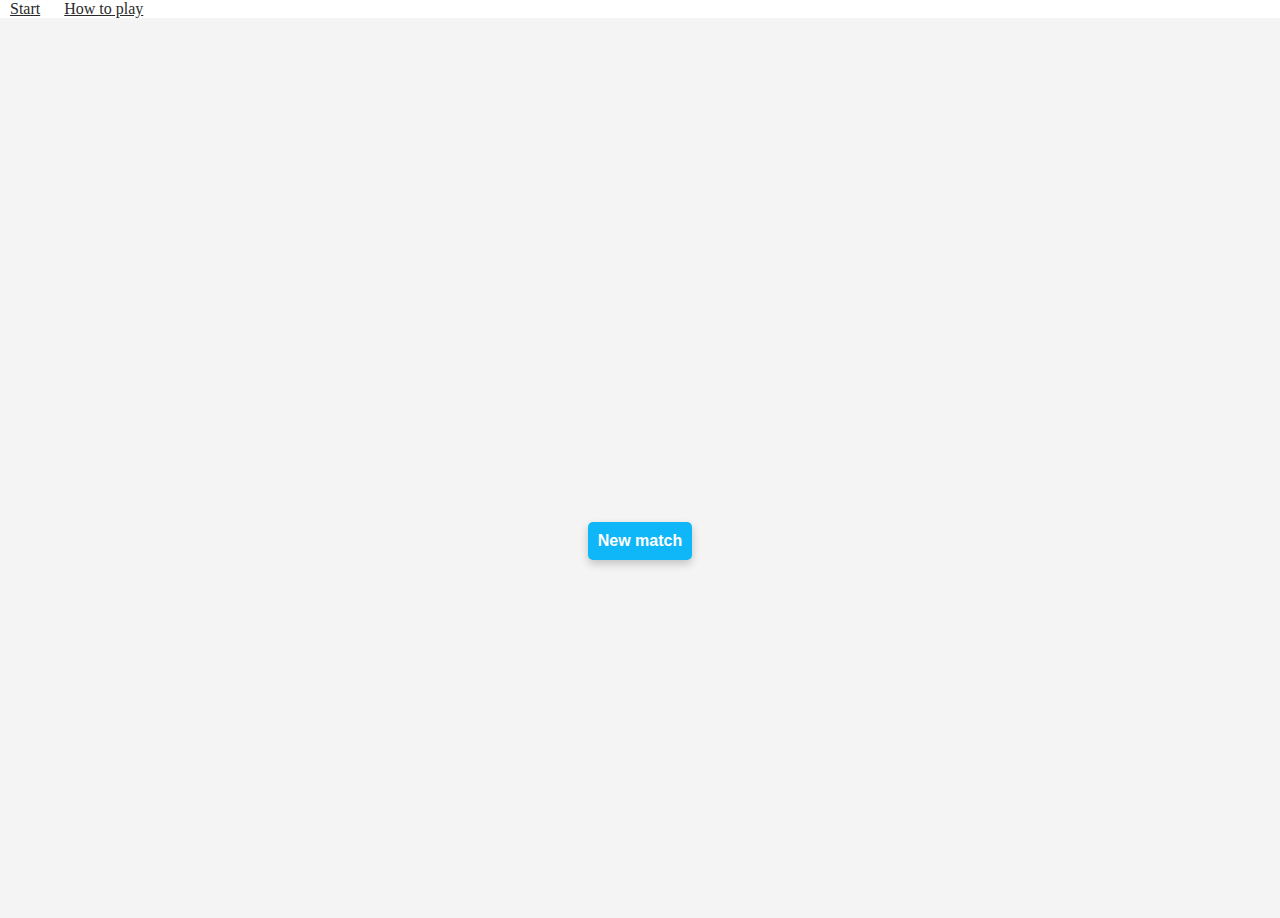
<file: index.html>
<!DOCTYPE html>
<html lang="en">
<head>
    <meta charset="UTF-8">
    <meta http-equiv="X-UA-Compatible" content="IE=edge">
    <meta name="viewport" content="width=device-width, initial-scale=1.0">
    <title>Rock Paper Scissors</title>
    <link rel="stylesheet" href="css/style.css">
    <link rel="stylesheet" href="css/game.css">
</head>
<body>
    <nav>
        <ul>
            <li><a href="index.html">Start</a></li>
            <li><a href="howto.html">How to play</a></li>
        </ul>
    </nav>
    <main>
        <div id="gameArea">
            <div id="matchResult">
                <div>
                    <h2 class="text-center">You</h2>
                    <div class="card">
                        <img id="playerschoiceImg" src="img/scissors.png" alt="">
                        <p id="playerschoice"></p>
                    </div>
                </div>
                <div>
                    <h2 class="text-center">Computer</h2>
                    <div class="card">
                        <img id="computerschoiceImg" src="img/scissors.png" alt="">
                        <p id="computerschoice"></p>
                    </div>
                </div>
            </div>
            <h2><span id="winningmessage"></h2>
        
            
            <div><h2 id="timer">3</h2></div>
            <button class="btn" id="btnNewMatch">New match</button>

            <div class="choiceButtons">
                <div class="card choiceButton rock" id="choiceButtonRock">
                    <img src="img/rock.png" alt="">
                    <p>rock</p>
                </div>
                <div class="card choiceButton paper" id="choiceButtonPaper">
                    <img src="img/paper.png" alt="">
                    <p>paper</p>
                </div>
                <div class="card choiceButton scissors" id="choiceButtonScissors">
                    <img src="img/scissors.png" alt="">
                    <p>scissors</p>
                </div>
            </div>
        </div>
    </main>

    <script src="js/rockPaperScissors.js"></script>
</body>
</html>
</file>
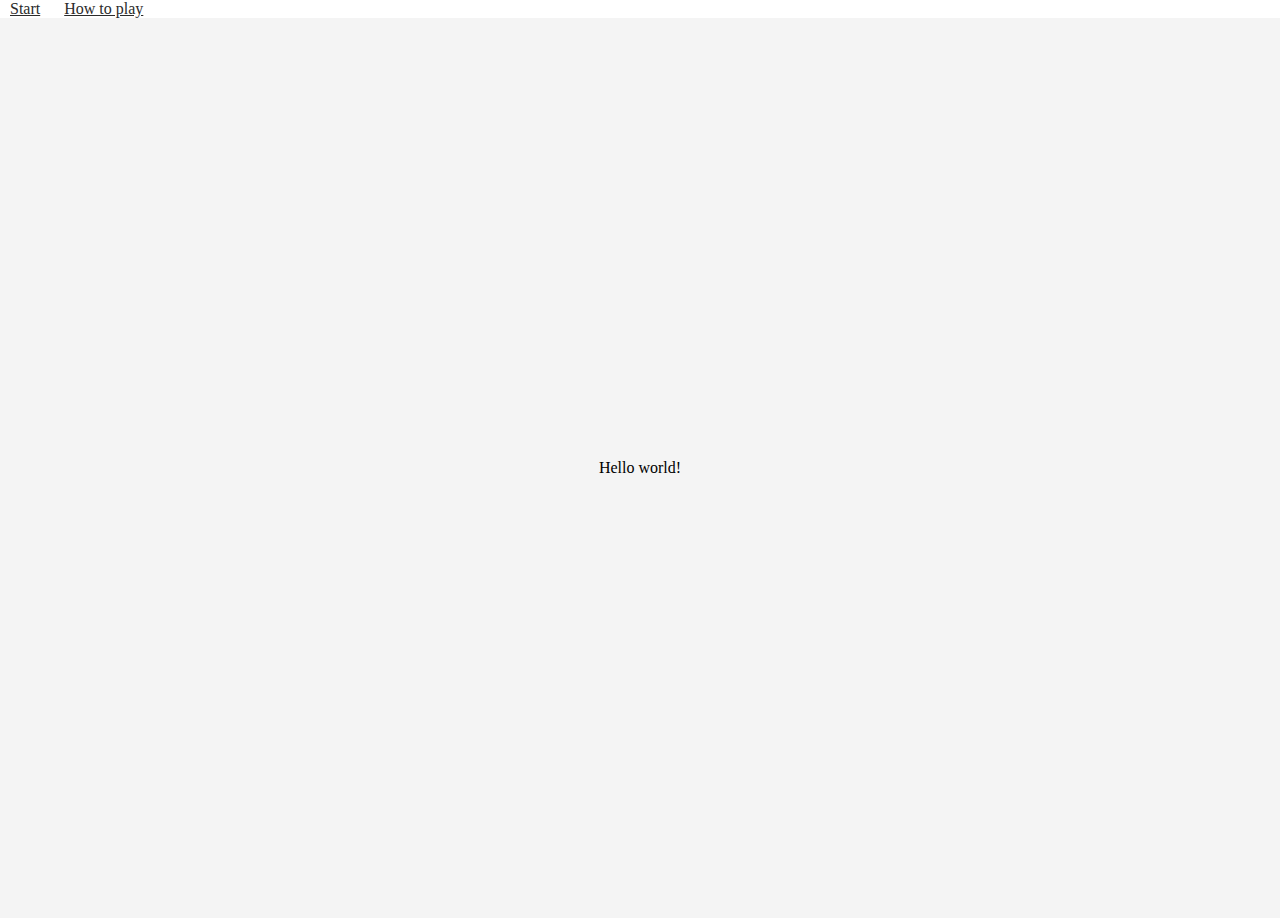
<file: howto.html>
<!DOCTYPE html>
<html lang="en">
<head>
    <meta charset="UTF-8">
    <meta http-equiv="X-UA-Compatible" content="IE=edge">
    <meta name="viewport" content="width=device-width, initial-scale=1.0">
    <title>Rock Paper Scissors</title>
    <link rel="stylesheet" href="css/style.css">
</head>
<body>
    <nav>
        <ul>
            <li><a href="index.html">Start</a></li>
            <li><a href="howto.html">How to play</a></li>
        </ul>
    </nav>
    <main>
       Hello world!
    </main>

    <script src="js/rockPaperScissors.js"></script>
</body>
</html>
</file>
<file: css/style.css>
* {
    box-sizing: border-box;
    margin: 0;
    padding: 0;
}


nav ul {
    list-style-type: none;
}

nav ul li {
    display: inline-block;
}

nav ul a {
    color: #2b2b2b;
    padding: 10px;   
}

main {
    background-color: rgb(244, 244, 244);
    display: flex;
    align-items: center;
    justify-content: center;
    height: 100vh;
}

.card {
    background-color: #fff;
    border-radius: 5px;
    box-shadow: 0 4px 8px 0 rgba(0,0,0,0.2);
}

.btn {
    background-color: rgb(15, 182, 248);
    border: none;
    border-radius: 5px;
    box-shadow: 0 4px 8px 0 rgba(0,0,0,0.2);
    color: #fff;
    font-size: 1em;
    font-weight: bolder;
    padding: 10px;
}

.btn:active {
    box-shadow: none;
    transform: translateY(1px);
}

.text-center {
    text-align: center;
}
</file>
<file: css/game.css>
#gameArea {
    align-items: center;
    display: flex;
    flex-direction: column;
    height: 80vh;
    justify-content: space-around;
    width: 80vw;
}

#matchResult {
    display: flex;
    visibility: hidden;
    justify-content: space-evenly;
    width: 100%;
}

.card {
    background-color: #fff;
    border-radius: 5px;
    box-shadow: 0 4px 8px 0 rgba(0,0,0,0.2);
    display: flex;
    flex-direction: column;
    align-items: center;
    justify-content: space-around;
    height: 200px;
    width: 100px;
}

.choiceButtons {
    display: flex;
}

.choiceButton {
    margin-left: 15px;
    margin-right: 15px;
    visibility: hidden;
}

.choiceButton:hover {
    transform: scale(1.2);
}

.choiceButton img {
    /* align-self: center; */
    height: 64px;
    width: 64px;
}

#timer {
    visibility: hidden;
}
</file>
